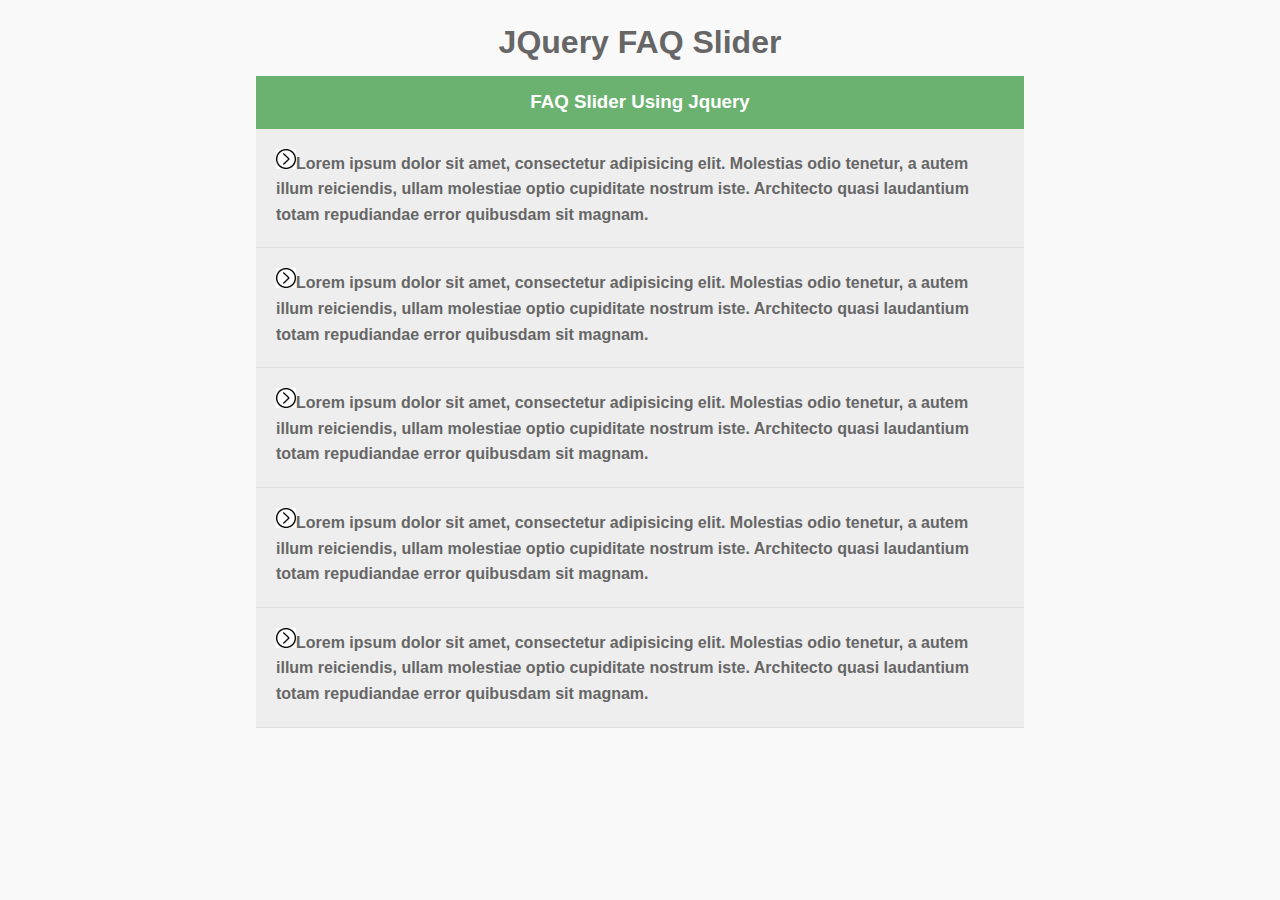
<file: FAQ Slider/index.html>
<!DOCTYPE html>
<html lang="en">
<head>
	<meta charset="UTF-8">
	<title>FAQ Slider</title>
	<link rel="stylesheet" href="style.css">
	<script src="https://ajax.googleapis.com/ajax/libs/jquery/3.4.0/jquery.min.js"></script>
</head>
<body>
	<div id="container">
		<h1>JQuery FAQ Slider</h1>
		<div class="title"><h3>
			FAQ Slider Using Jquery		
		</h3>
	</div>
	<ul class="faq">
		<li class="q"><img src="download.png" alt="">Lorem ipsum dolor sit amet, consectetur adipisicing elit. Molestias odio tenetur, a autem illum reiciendis, ullam molestiae optio cupiditate nostrum iste. Architecto quasi laudantium totam repudiandae error quibusdam sit magnam.</li>
		<li class="a"> aalu Lorem ipsum dolor sit amet, consectetur adipisicing elit. Repudiandae a totam doloribus libero doloremque ipsam quisquam alias, dicta eveniet dolore tenetur veritatis, esse laudantium sapiente excepturi aperiam ipsum autem inventore?</li>

		<li class="q"><img src="download.png" alt="">Lorem ipsum dolor sit amet, consectetur adipisicing elit. Molestias odio tenetur, a autem illum reiciendis, ullam molestiae optio cupiditate nostrum iste. Architecto quasi laudantium totam repudiandae error quibusdam sit magnam.</li>
		<li class="a">Lorem ipsum dolor sit amet, consectetur adipisicing elit. Repudiandae a totam doloribus libero doloremque ipsam quisquam alias, dicta eveniet dolore tenetur veritatis, esse laudantium sapiente excepturi aperiam ipsum autem inventore?</li>

		<li class="q"><img src="download.png" alt="">Lorem ipsum dolor sit amet, consectetur adipisicing elit. Molestias odio tenetur, a autem illum reiciendis, ullam molestiae optio cupiditate nostrum iste. Architecto quasi laudantium totam repudiandae error quibusdam sit magnam.</li>
		<li class="a">Lorem ipsum dolor sit amet, consectetur adipisicing elit. Repudiandae a totam doloribus libero doloremque ipsam quisquam alias, dicta eveniet dolore tenetur veritatis, esse laudantium sapiente excepturi aperiam ipsum autem inventore?</li>

		<li class="q"><img src="download.png" alt="">Lorem ipsum dolor sit amet, consectetur adipisicing elit. Molestias odio tenetur, a autem illum reiciendis, ullam molestiae optio cupiditate nostrum iste. Architecto quasi laudantium totam repudiandae error quibusdam sit magnam.</li>
		<li class="a">Lorem ipsum dolor sit amet, consectetur adipisicing elit. Repudiandae a totam doloribus libero doloremque ipsam quisquam alias, dicta eveniet dolore tenetur veritatis, esse laudantium sapiente excepturi aperiam ipsum autem inventore?</li>

		<li class="q"><img src="download.png" alt="">Lorem ipsum dolor sit amet, consectetur adipisicing elit. Molestias odio tenetur, a autem illum reiciendis, ullam molestiae optio cupiditate nostrum iste. Architecto quasi laudantium totam repudiandae error quibusdam sit magnam.</li>
		<li class="a">Lorem ipsum dolor sit amet, consectetur adipisicing elit. Repudiandae a totam doloribus libero doloremque ipsam quisquam alias, dicta eveniet dolore tenetur veritatis, esse laudantium sapiente excepturi aperiam ipsum autem inventore?</li>
	</ul>
	</div>	

	<script src="script.js"></script>
</body>
</html>
</file>
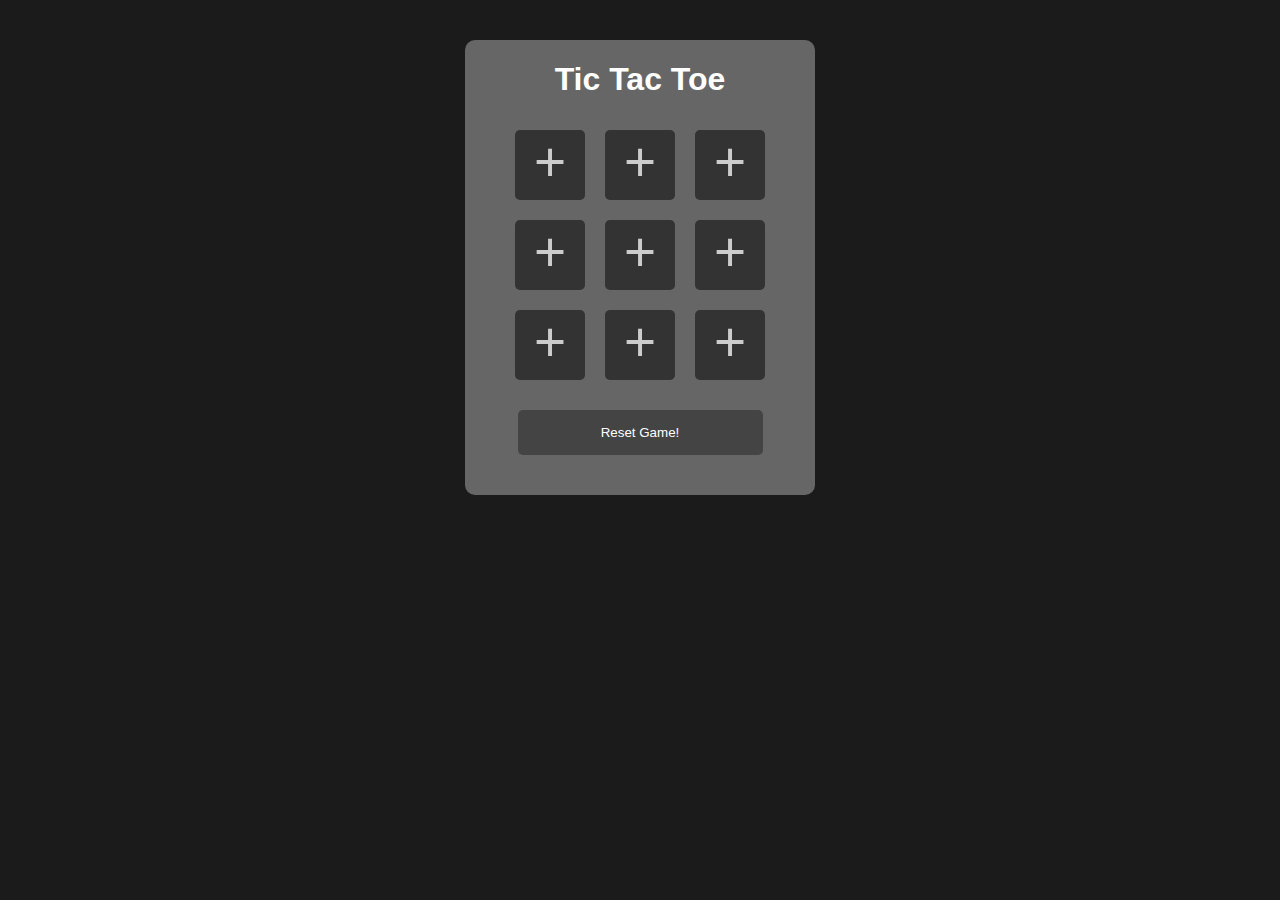
<file: JS - Tic Tac Toe/index.html>
<!DOCTYPE html>
<html lang="en">
<head>
	<meta charset="UTF-8">
	<title>Tic Tac Toe</title>
	<link rel="stylesheet" href="style.css">
	<script src="https://ajax.googleapis.com/ajax/libs/jquery/3.4.0/jquery.min.js"></script>
	<script src="script.js"></script>
</head>
<body>
	<div id="container">
		<header>
			<h1>Tic Tac Toe</h1>
		</header>
		<ul id="board">
			<li id="spot1">+</li>
			<li id="spot2">+</li+>
			<li id="spot3">+</li>
			<li id="spot4">+</li>
			<li id="spot5">+</li>
			<li id="spot6">+</li>
			<li id="spot7">+</li>
			<li id="spot8">+</li>
			<li id="spot9">+</li>
		</ul>
		<div class="clearfix"></div>
		<footer>
			<button id="reset">Reset Game!</button>
		</footer>

	</div>
	
</body>
</html>
</file>
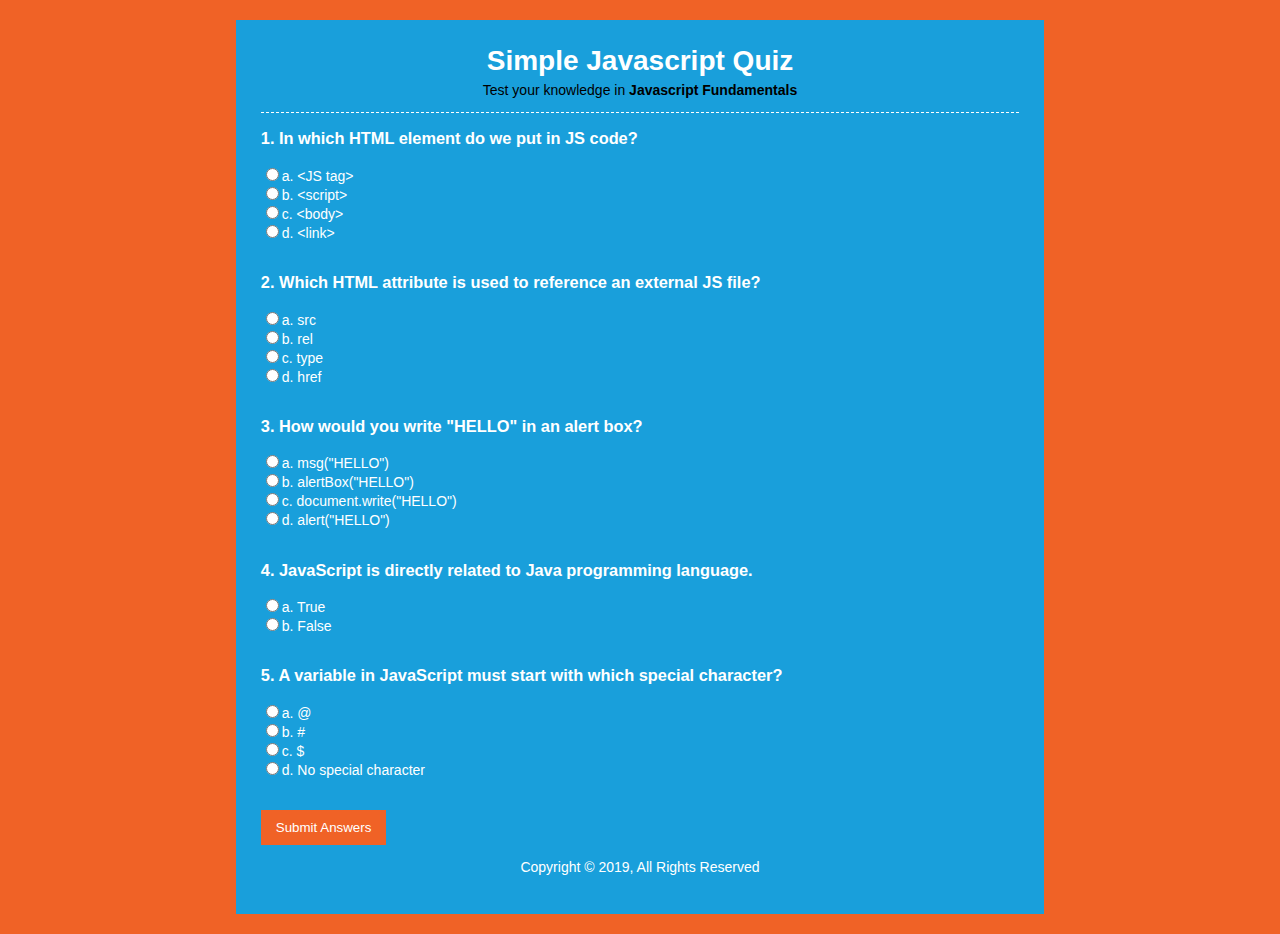
<file: js Quiz/index.html>
<!DOCTYPE html>
<html lang="en">
<head>
	<meta charset="UTF-8">
	<title>Javascript Quiz</title>
	<link rel="stylesheet" href="style.css">

	<script src="script.js"></script>
</head>
<body>
	<div id="container">
		<header>
			<h1>Simple Javascript Quiz</h1>
			<p>Test your knowledge in <strong>Javascript Fundamentals</strong></p>
		</header>
		<section>
			<div id="results"></div>
			<form name="quizForm" onsubmit="return submitAnswers()">
				<h3>1. In which HTML element do we put in JS code?</h3>
				<input type="radio" name="q1" value="a" id="q1a">a. &lt;JS tag&gt;<br>
				<input type="radio" name="q1" value="b" id="q1b">b. &lt;script&gt;<br>
				<input type="radio" name="q1" value="c" id="q1c">c. &lt;body&gt;<br>
				<input type="radio" name="q1" value="d" id="q1d">d. &lt;link&gt;<br>
				<br>

				<h3>2. Which HTML attribute is used to reference an external JS file?</h3>
				<input type="radio" name="q2" value="a" id="q2a">a. src<br>
				<input type="radio" name="q2" value="b" id="q2b">b. rel<br>
				<input type="radio" name="q2" value="c" id="q2c">c. type<br>
				<input type="radio" name="q2" value="d" id="q2d">d. href<br>
				<br>

				<h3>3. How would you write "HELLO" in an alert box?</h3>
				<input type="radio" name="q3" va3ue="a" id="q3a">a. msg("HELLO")<br>
				<input type="radio" name="q3" value="b" id="q3b">b. alertBox("HELLO") <br>
				<input type="radio" name="q3" value="c" id="q3c">c. document.write("HELLO") <br>
				<input type="radio" name="q3" value="d" id="q3d">d. alert("HELLO") <br>
				<br>

				<h3>4. JavaScript is directly related to Java programming language.</h3>
				<input type="radio" name="q4" value="a" id="q4a">a. True<br>
				<input type="radio" name="q4" value="b" id="q4b">b. False<br>
				<br>

				<h3>5. A variable in JavaScript must start with which special character?</h3>
				<input type="radio" name="q5" value="a" id="q5a">a. @<br>
				<input type="radio" name="q5" value="b" id="q5b">b. #<br>
				<input type="radio" name="q5" value="c" id="q5c">c. $<br>
				<input type="radio" name="q5" value="d" id="q5d">d. No special character<br>
				<br><br>

				<input type="submit" value="Submit Answers">
			</form>
		</section>
		<footer><p>Copyright &copy; 2019, All Rights Reserved</p></footer>
	</div>
</body>
</html>
</file>
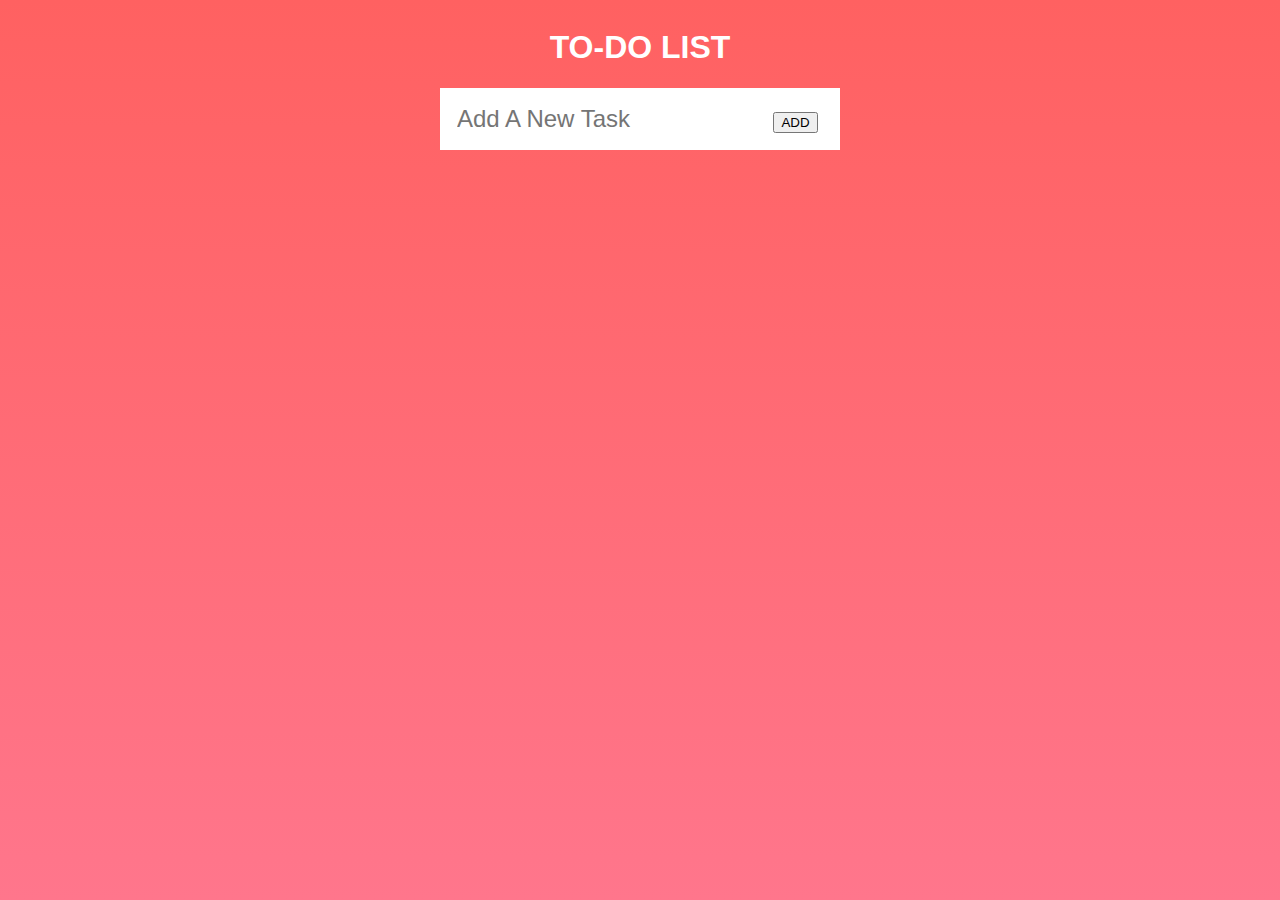
<file: To-Do List/index.html>
<!DOCTYPE html>
<html lang="en">
<head>
	<meta charset="UTF-8">
	<title>To Do List</title>
	<link rel="stylesheet" href="style.css">

</head>
<body>
	<div class="main">
		<h1>TO-DO LIST</h1>
		<form action="index.html" class="" method="post">
			<input type="text" name="tast" placeholder="Add A New Task">
			<input type="submit" value="ADD">
		</form>
		<div class="tasksBoard">
			<ul>
				<!--
	          <li><span class="delete">×</span><input type="checkbox"><label>Vanilla JavaScript</label></li>
	          <li><span class="delete">×</span><input type="checkbox"><label>Vue.js</label></li>
	          <li><span class="delete">×</span><input type="checkbox"><label>React.js</label></li>
	          <li><span class="delete">×</span><input type="checkbox"><label>Node.js</label></li>
	      -->
	        </ul>
	        <a id="clear">Clear</a>
		</div>
	</div>
	<script src="script.js"></script>
</body>
</html>
</file>
<file: FAQ Slider/style.css>
*{
	margin: 0;
	padding: 0;
}

body{
	font-family: 'Tahoma', sans-serif;
	color:#666;
	font-size: 16px;
	background: #f9f9f9;
	line-height: 1.6em;
}

ul,li{
	list-style: none;
}

#container{
	width: 60%;
	margin: 30px auto;
	overflow: auto;
}

h1{
	text-align: center;
	margin-bottom: 20px;
}

.title{
	height: 40px;
	background: #6bb170;
	color: #fff;
	text-align: center;
	padding-top: 13px;
}

.faq li{
	padding: 20px;
}

.faq li.q{
	background: #eee;
	font-weight: bold;
	font-size: 100%;
	border-bottom: 1px #ddd solid;
	cursor: pointer;
}

.faq li.a{
	background: #ddd;
	display: none;
}

img {
	height: 20px;
}

.rotate{
	-moz-transform: rotate(90deg);
	-webkit-transform: rotate(90deg);
	transform: rotate(90deg);
}

@media (max-width: 800px) {
	#container{
		width: 90%;
	}
}
</file>
<file: JS - Tic Tac Toe/style.css>
body{
	background:#1c1b1b;
	color:#666;
	font-family: "Arial",sans-serif;
}

h1{
	text-align: center;
	color:#fff;
}

.clearfix{
	clear:both;
}

#container{
	width:350px;
	overflow: auto;
	margin:40px auto;
	background:#666;
	padding-bottom:40px;
	border-radius:10px;
}

#board li{
	float:left;
	margin:10px;
	height: 70px;
	width:70px;
	font-size:55px;
	background: #333;
	color:#ccc;
	list-style: none;
	text-align: center;
	border-radius: 5px;

}

#board li:hover,#reset:hover{
	cursor:pointer;
	background: #000;
}

#reset{
	border: 0;
	background: #444;
	color:#fff;
	width:70%;
	padding:15px;
	border-radius: 5px;
	text-align: center;
}

.o{
	color:green !important;
}

.x{
	color:red !important;
}

footer{
	display:block;
	text-align: center;
	padding-top: 20px;
}
</file>
<file: js Quiz/style.css>
body {
	background: #f06226;
	color: #fff;
	font-family: 'Arial' , sans-serif;
	font-size: 14px;
}

#container {
	width:60%;
	background: #199fdb;
	margin:20px auto;
	overflow: auto;
	padding: 25px;
}

header{
	text-align: center;
	border-bottom: #fff dashed 1px;
}

header h1{
	margin: 0;
	padding: 0;
}

header p {
	padding: 0;
	margin-top:5px;
	color:#000;
}

section{
	min-height:400px;
}

footer{
	text-align: center;
}

input[type='submit']{
	background: #f06226;
	color:#fff;
	border: 0;
	padding:10px 15px;
	cursor:pointer;
}

#results h3{
	background: #f06226;
	padding: 10px;
	margin:10px 0;
}

#results span{
	color:#000;
	font-weight: bold;
}
</file>
<file: To-Do List/style.css>
html{
	height: 100%;
	background-image: linear-gradient(#ff6161,#ff768c);
	background-repeat: no-repeat;
	font-family: sans-serif;
	color: #0f222d;
	background-size: auto;
}

.main{
	width: 400px;
	display: flex;
	justify-content: center;
	flex-direction: column;
	margin: auto;
}

h1{
	text-align: center;
	color: #fff;
}

form{
background-color: #fff;
padding: 15px;
}

input[type="text"]{
	width: 310px;
	height: 30px;
	outline: 0;
	border: none;
	font-size: 1.5em;
	background: #fff;
	color: #2f4f4f;
}

button{
	font-size: 1.5em;
	color: #53BDFF;
	background-color:#fff;
	outline: 0;
	border: none;
	width: 50px;
}

.tasksBoard{
  background-color: #fff;
  margin-top: 20px;
  padding-top: 10px;
  padding-bottom: 10px;
  padding-right: 40px;
  display: none;

}
ul{
  list-style: none;
}
li{
  border-bottom: 1px solid #53BDFF;
  padding-bottom: 15px;
  padding-top: 15px;
  font-size: 1.3em;
  color: #2f4f4f;
}

a{
  float: right;
  text-align: right;
  color: #ff6161;
  font-size: 1.2em;
  cursor: pointer;
}
.delete{
  background-color: #ff6161;
  padding: 0px 3px 0px 3px;
  color: #fff;
  cursor: pointer;
}

@media (max-width: 500px) {
  .main{
    margin: auto;
    width: 100%;
  }
  input[type="text"]{
    width: 80%;
  }
   button{
    width: 10%;
  }
}
</file>
